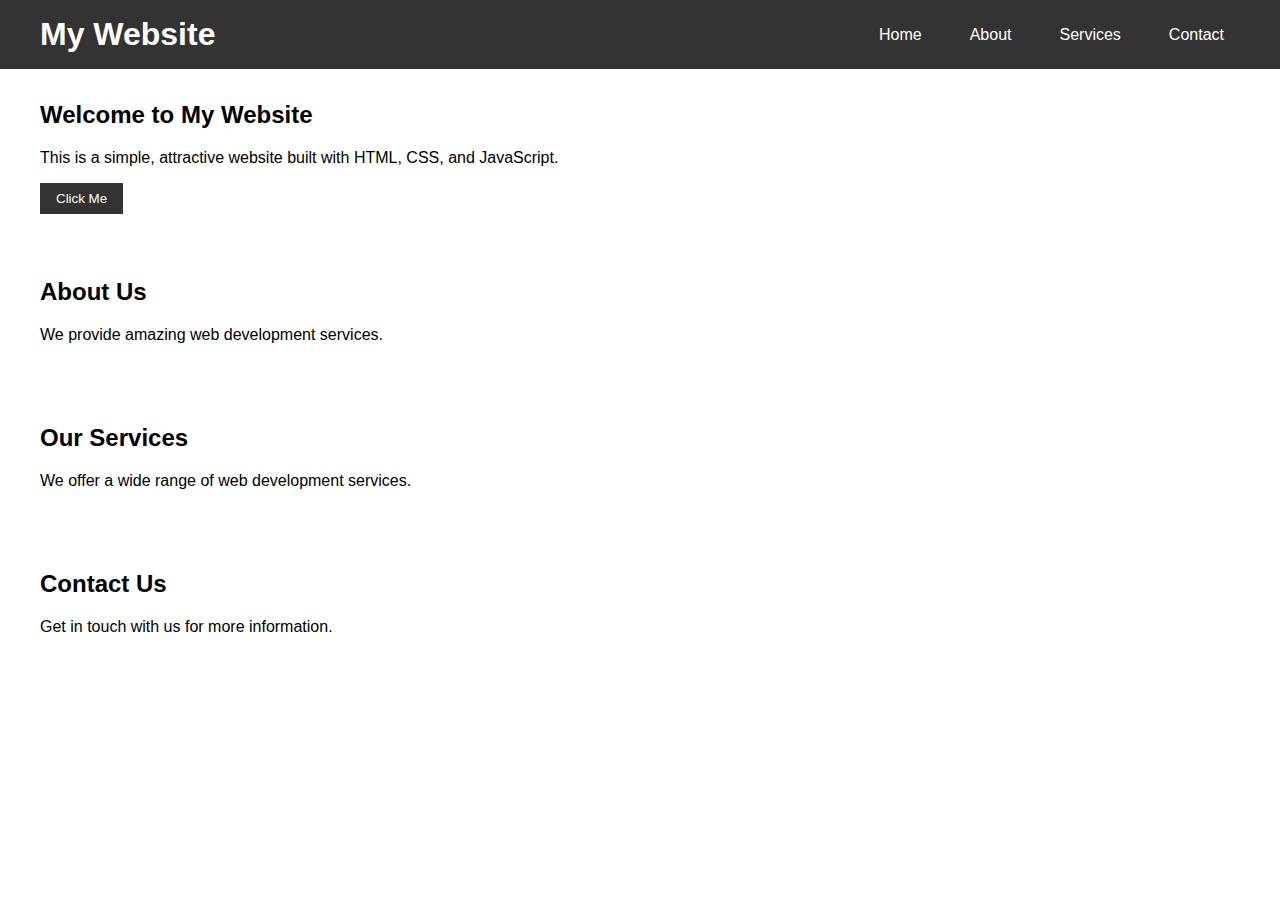
<file: Example.htm>
<!DOCTYPE html>
<html lang="en">
  <head>
    <meta charset="UTF-8" />
    <meta name="viewport" content="width=device-width, initial-scale=1.0" />
    <title>Attractive Website</title>
    <style>
      body {
        font-family: Arial, sans-serif;
        margin: 0;
        padding: 0;
        box-sizing: border-box;
      }

      header {
        background-color: #333;
        color: white;
        padding: 1rem 0;
      }

      nav {
        display: flex;
        justify-content: space-between;
        align-items: center;
        max-width: 1200px;
        margin: 0 auto;
        padding: 0 1rem;
      }

      nav h1 {
        margin: 0;
      }

      nav ul {
        list-style: none;
        display: flex;
        gap: 1rem;
        margin: 0;
        padding: 0;
      }

      nav ul li {
        margin: 0;
      }

      nav ul li a {
        color: white;
        text-decoration: none;
        padding: 0.5rem 1rem;
        transition: background-color 0.3s;
      }

      nav ul li a:hover {
        background-color: #555;
      }

      section {
        padding: 2rem 1rem;
        max-width: 1200px;
        margin: 0 auto;
      }

      section h2 {
        margin-top: 0;
      }

      button {
        padding: 0.5rem 1rem;
        background-color: #333;
        color: white;
        border: none;
        cursor: pointer;
        transition: background-color 0.3s;
      }

      button:hover {
        background-color: #555;
      }
    </style>
  </head>
  <body>
    <header>
      <nav>
        <h1>My Website</h1>
        <ul>
          <li><a href="#home">Home</a></li>
          <li><a href="#about">About</a></li>
          <li><a href="#services">Services</a></li>
          <li><a href="#contact">Contact</a></li>
        </ul>
      </nav>
    </header>
    <section id="home">
      <h2>Welcome to My Website</h2>
      <p>
        This is a simple, attractive website built with HTML, CSS, and
        JavaScript.
      </p>
      <button onclick="showAlert()">Click Me</button>
    </section>
    <section id="about">
      <h2>About Us</h2>
      <p>We provide amazing web development services.</p>
    </section>
    <section id="services">
      <h2>Our Services</h2>
      <p>We offer a wide range of web development services.</p>
    </section>
    <section id="contact">
      <h2>Contact Us</h2>
      <p>Get in touch with us for more information.</p>
    </section>
    <script>
      function showAlert() {
        alert("Button clicked!");
      }
    </script>
  </body>
</html>
</file>
